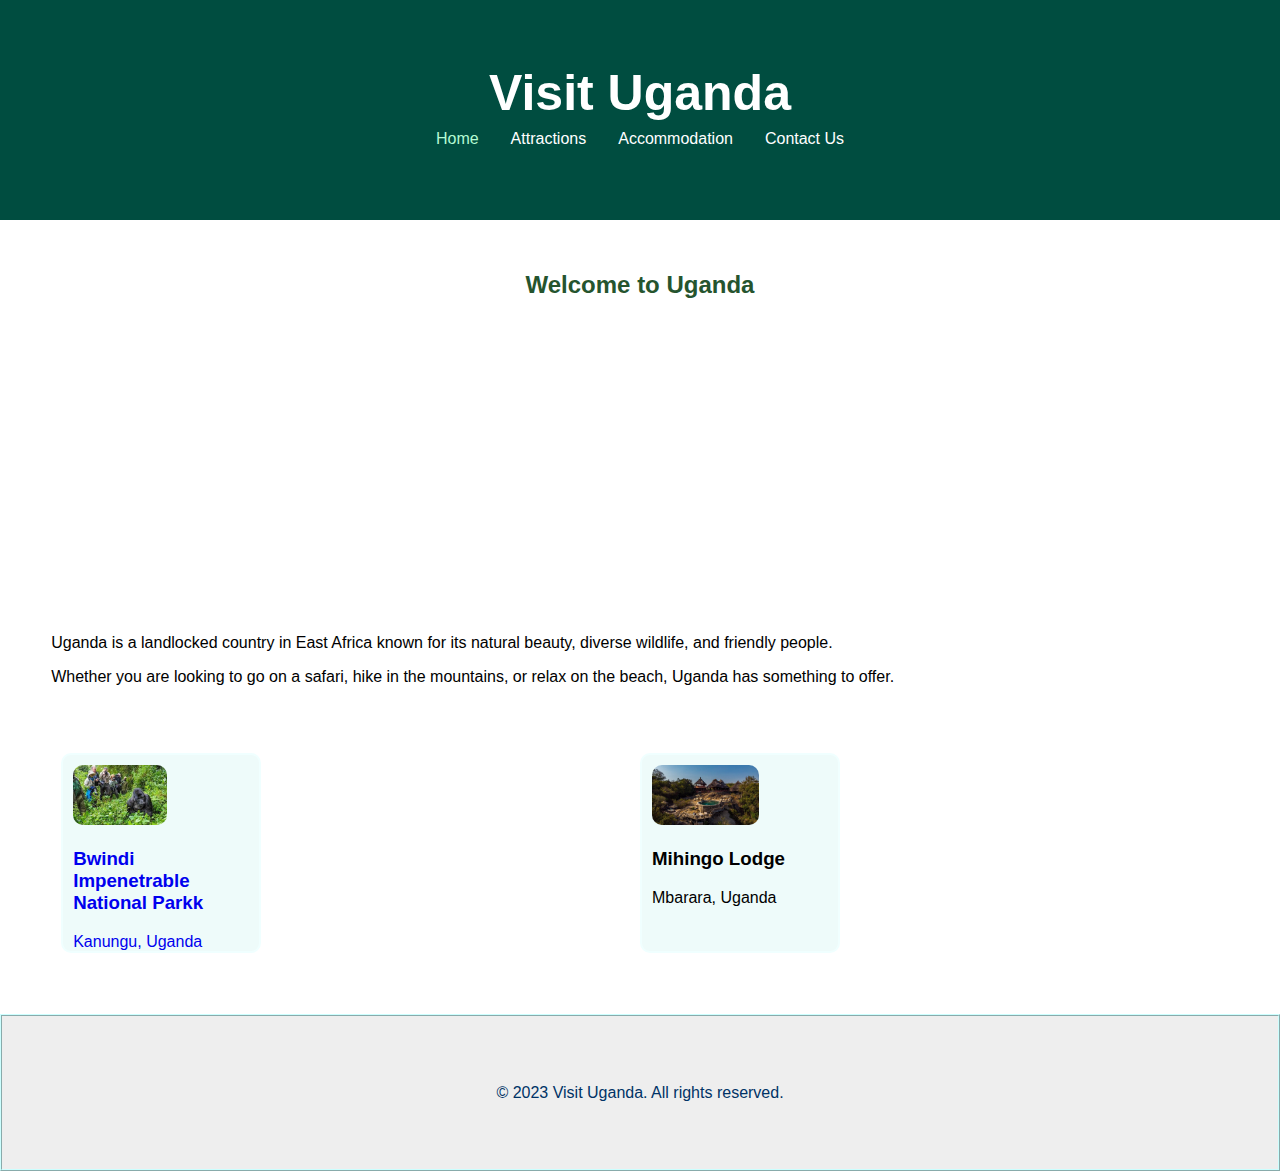
<file: index.html>
<!DOCTYPE html>
<html lang="en">
<head>
	<meta charset="UTF-8">
	<meta name="viewport" content="width=device-width, initial-scale=1.0">
	<title>Visit Uganda</title>
	<link rel="stylesheet" href="styles.css">
</head>
<body>
	<header>
		<h1 id="webTitle">Visit Uganda</h1>
		<nav>
			<ul>
				<li><a href="index.html" style="color:#b5fad3;">Home</a></li>
				<li><a href="Attractions.html">Attractions</a></li>
				<li><a href="Accommodation.html">Accommodation</a></li>
				<li><a href="ContactUs.html">Contact Us</a></li>
			</ul>
		</nav>
	</header>
	<main>
		<section>
			<h2 id="welcomeText">Welcome to Uganda</h2>
            <div class="center">
			<iframe id="video" width="500" height="295" src="https://www.youtube.com/embed/vvbgXmUoRU8" title="YouTube video player" frameborder="0" allow="accelerometer; autoplay; clipboard-write; encrypted-media; gyroscope; picture-in-picture; web-share" allowfullscreen></iframe>
			</div>
            <p>Uganda is a landlocked country in East Africa known for its natural beauty, diverse wildlife, and friendly people.</p>
			<p>Whether you are looking to go on a safari, hike in the mountains, or relax on the beach, Uganda has something to offer.</p>
        </section>
		<div class="cardContainer">
		<a href="Attractions.html" class="picLink">
			<article class="card ">
				<img src="Bwindi.jpg" class="tinyPicture">
				<h3>Bwindi Impenetrable National Parkk</h3>
				<p>Kanungu, Uganda</p>
			</article>
		</a>
		<a href="Accommodation.html" class="picLink"></a>
			<article class="card ">
				<img src="mihingo.jpg" class="tinyPicture">
				<h3>Mihingo Lodge</h3>
				<p>Mbarara, Uganda</p>
			</article>
		</a>
		</div>
	</main>
	<footer>
		<p>&copy; 2023 Visit Uganda. All rights reserved.</p>
	</footer>
</body>
</html>
</file>
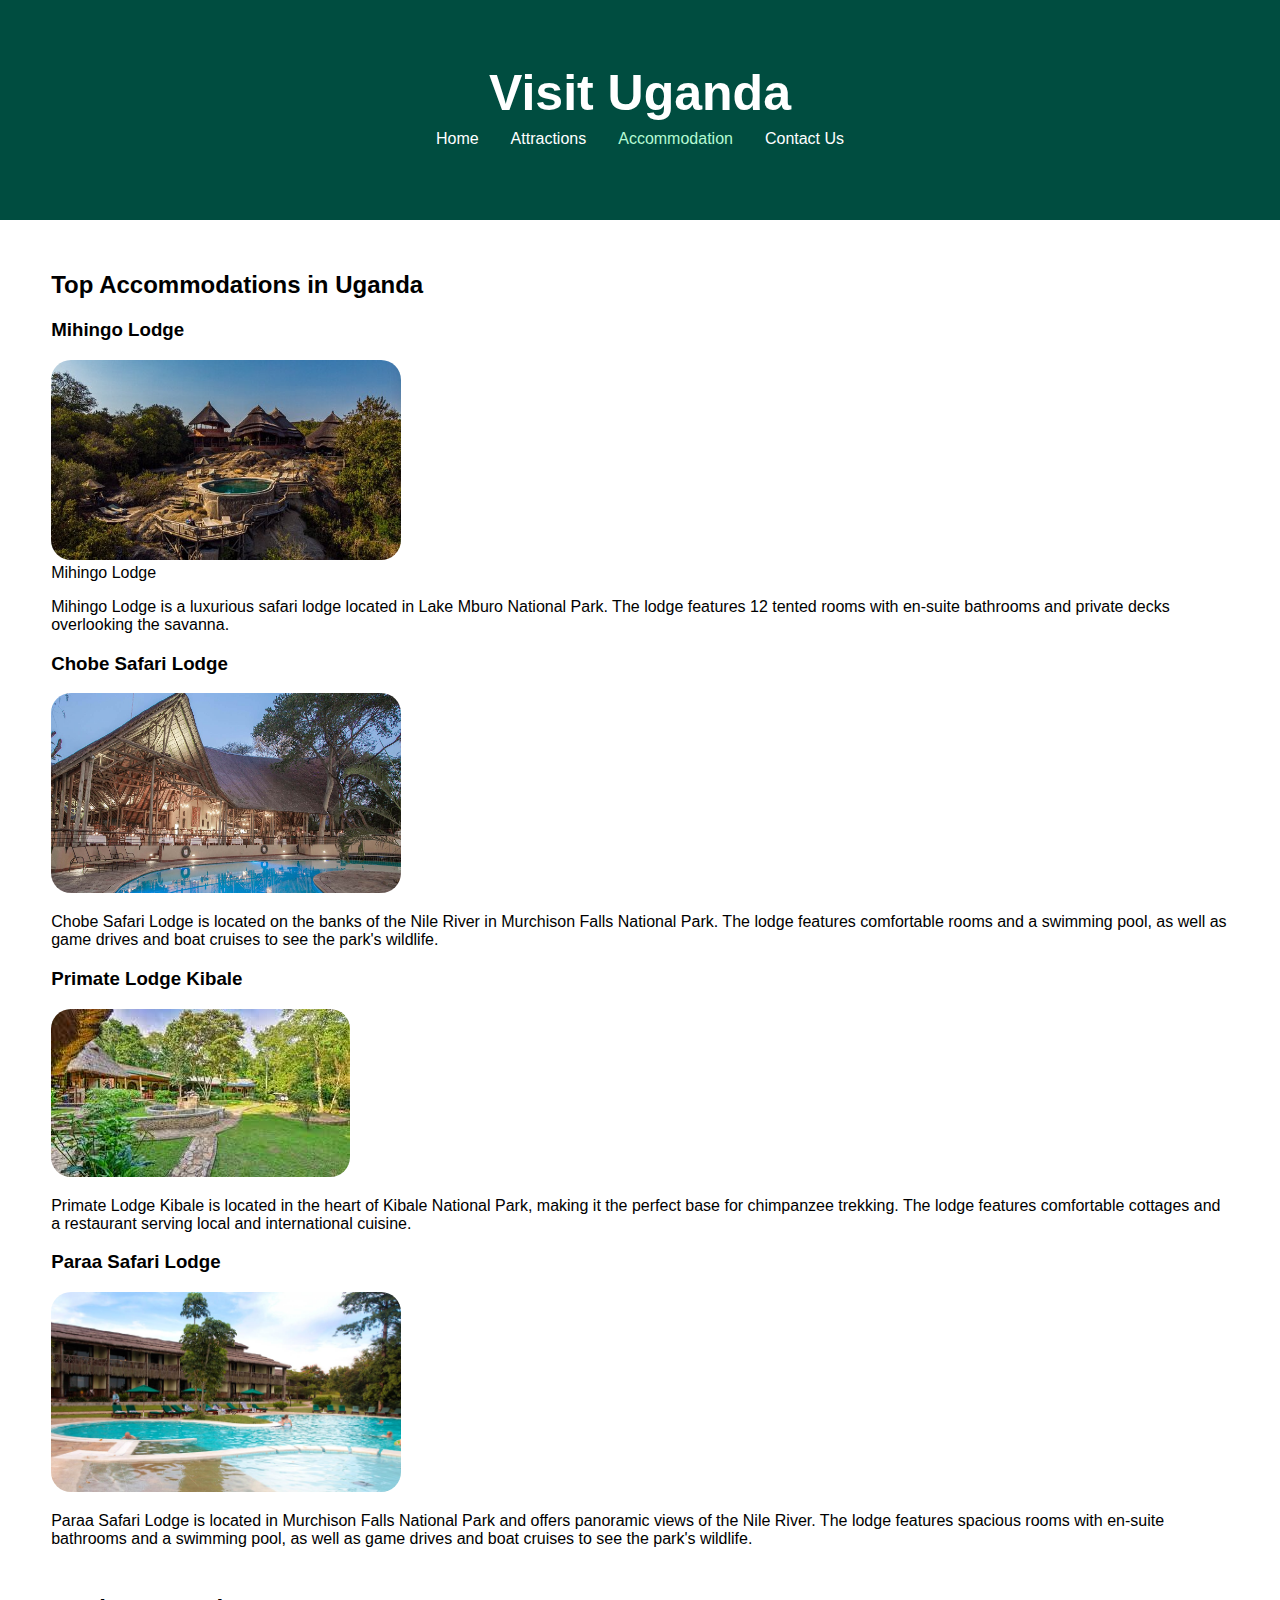
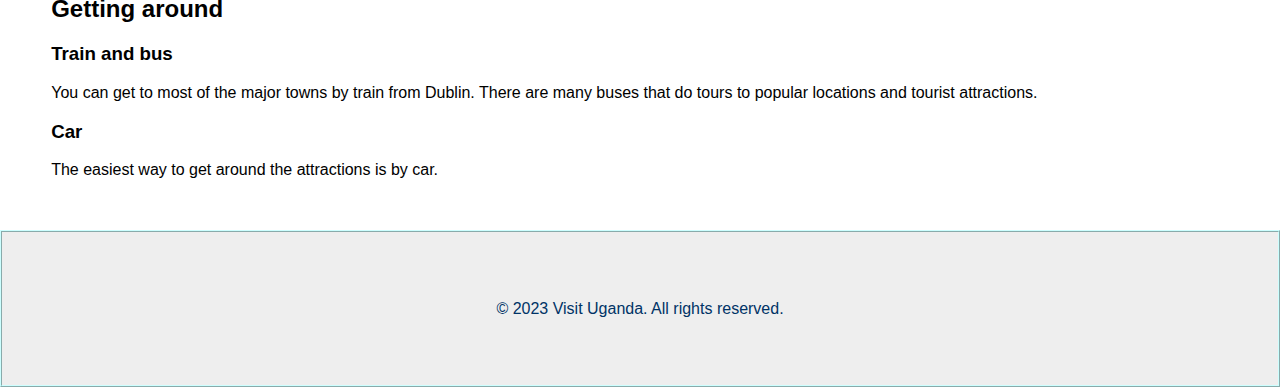
<file: Accommodation.html>
<!DOCTYPE html>
<html lang="en">
<head>
	<meta charset="UTF-8">
	<meta name="viewport" content="width=device-width, initial-scale=1.0">
	<title>Visit Uganda</title>
	<link rel="stylesheet" href="styles.css">
</head>
<body>
	<header>
		<h1 id="webTitle">Visit Uganda</h1>
		<nav>
			<ul>
				<li><a href="index.html">Home</a></li>
				<li><a href="Attractions.html">Attractions</a></li>
				<li><a href="Accommodation.html" style="color:#b5fad3;">Accommodation</a></li>
				<li><a href="ContactUs.html">Contact Us</a></li>
			</ul>
		</nav>
	</header>
	  <main>
		<section>
			<h2>Top Accommodations in Uganda</h2>
			

					<h3>Mihingo Lodge</h3>
					<img src="mihingo.jpg" alt="Mihingo Lodge" style="width:350px; height:200px;">
					<figcaption>
						Mihingo Lodge
						</figcaption>
					<p>Mihingo Lodge is a luxurious safari lodge located in Lake Mburo National Park. The lodge features 12 tented rooms with en-suite bathrooms and private decks overlooking the savanna.</p>
			
					<h3>Chobe Safari Lodge</h3>
					<img src="chobe.jpg" alt="Chobe Safari Lodge" style="width:350px; height:200px;">
					<p>Chobe Safari Lodge is located on the banks of the Nile River in Murchison Falls National Park. The lodge features comfortable rooms and a swimming pool, as well as game drives and boat cruises to see the park's wildlife.</p>
				
					<h3>Primate Lodge Kibale</h3>
					<img src="Primate.jpg" alt="Primate Lodge Kibale">
					<p>Primate Lodge Kibale is located in the heart of Kibale National Park, making it the perfect base for chimpanzee trekking. The lodge features comfortable cottages and a restaurant serving local and international cuisine.</p>
				
					<h3>Paraa Safari Lodge</h3>
					<img src="ParaaLodge.jpg" alt="Paraa Safari Lodge" style="width:350px; height:200px;">
					<p>Paraa Safari Lodge is located in Murchison Falls National Park and offers panoramic views of the Nile River. The lodge features spacious rooms with en-suite bathrooms and a swimming pool, as well as game drives and boat cruises to see the park's wildlife.</p>
				
		</section>
		<aside class="sideNoteStyle">
			<h2>Getting around</h2>
			<h3>Train and bus</h3>
			<p>You can get to most of the major towns by train from Dublin. There are many buses that do tours to popular locations and tourist attractions.</p>
			<h3>Car</h3>
			<p>The easiest way to get around the attractions is by car.</p>
		  </aside>
	</main>
	<footer>
		<p>&copy; 2023 Visit Uganda. All rights reserved.</p>
	</footer>
</body>
</html>
</file>
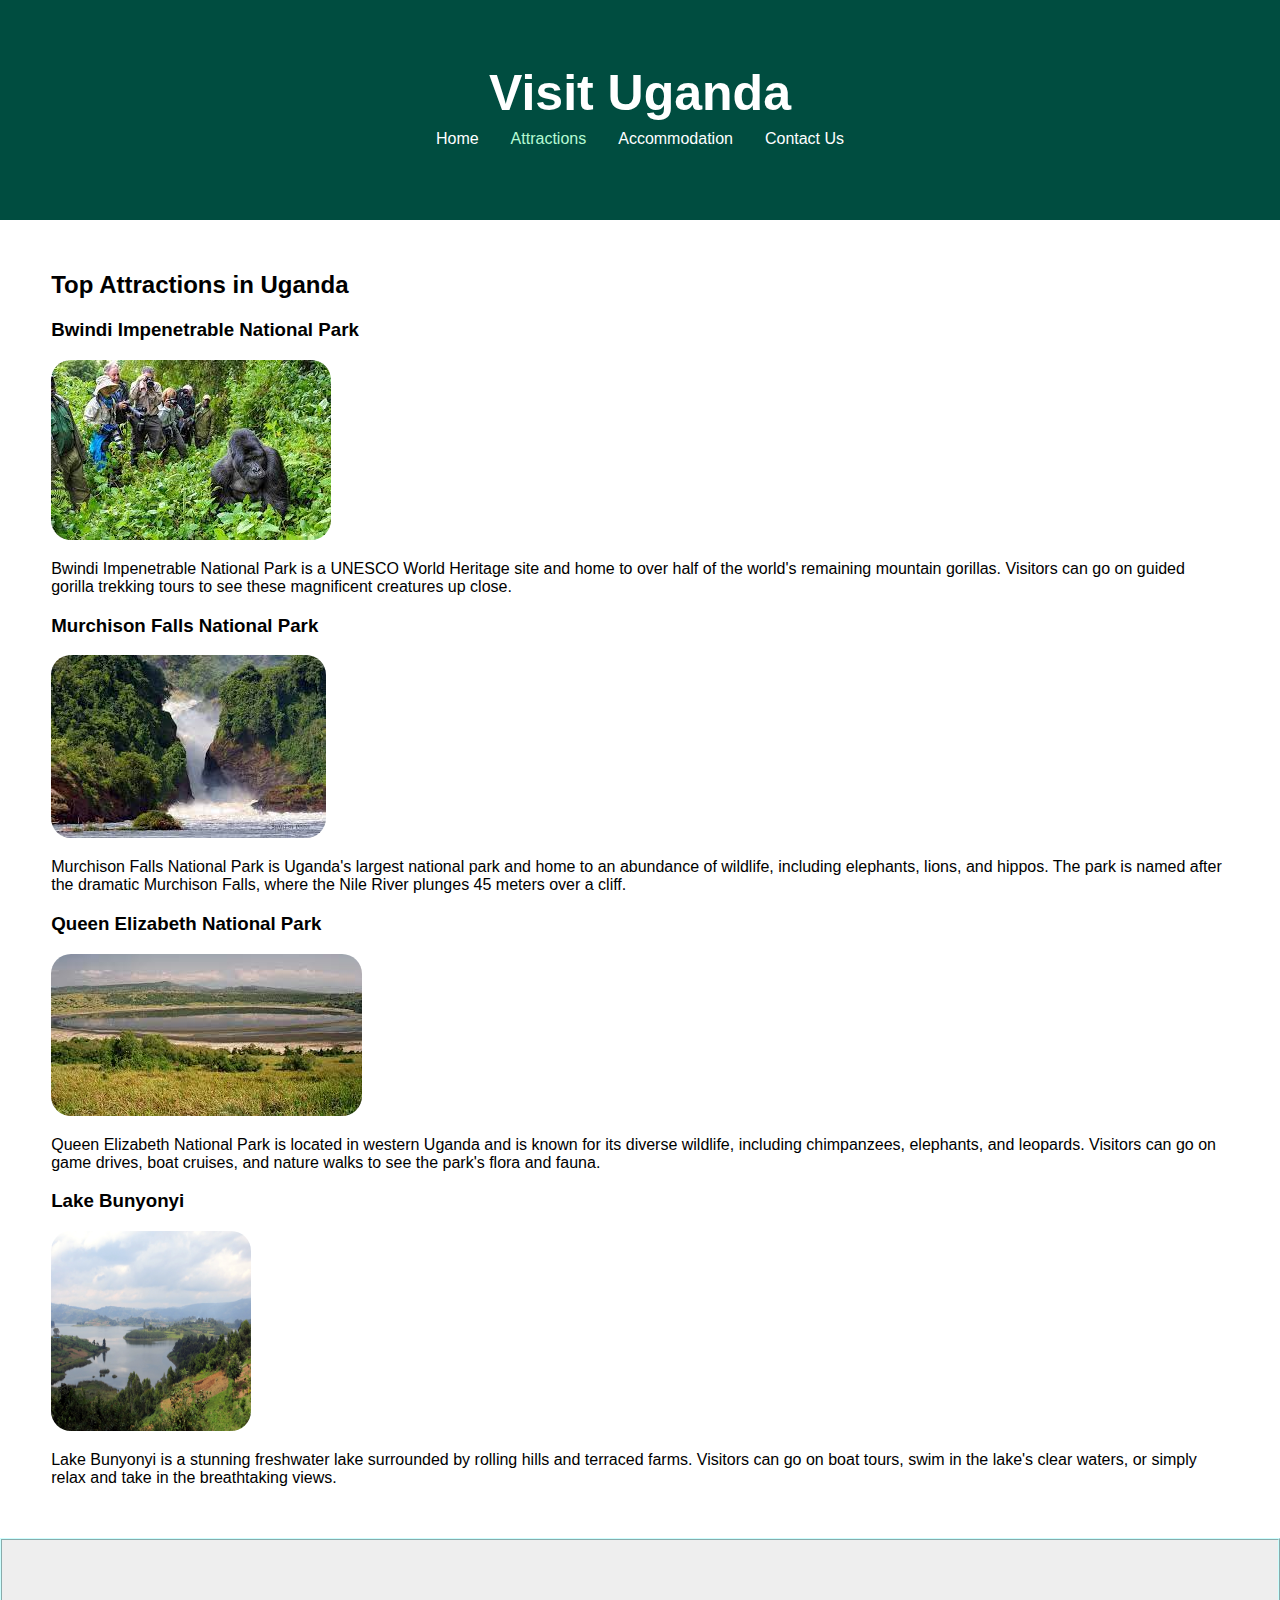
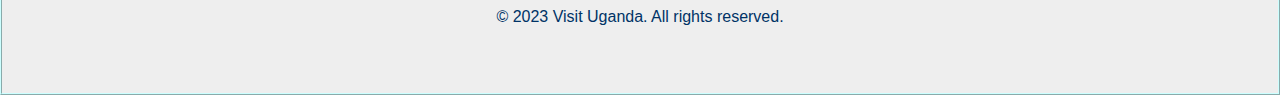
<file: Attractions.html>
<!DOCTYPE html>
<html lang="en">
<head>
	<meta charset="UTF-8">
	<meta name="viewport" content="width=device-width, initial-scale=1.0">
	<title>Visit Uganda</title>
	<link rel="stylesheet" href="styles.css">
</head>
<body>
	<header>
		<h1 id="webTitle">Visit Uganda</h1>
		<nav>
			<ul>
				<li><a href="index.html">Home</a></li>
				<li><a href="Attractions.html" style="color:#b5fad3;">Attractions</a></li>
				<li><a href="Accommodation.html">Accommodation</a></li>
				<li><a href="ContactUs.html">Contact Us</a></li>
			</ul>
		</nav>
	</header>
	  <main>
	    <h2>Top Attractions in Uganda</h2>
			
					<h3>Bwindi Impenetrable National Park</h3>
					<img src="Bwindi.jpg" alt="Bwindi Impenetrable National Park">
					<p>Bwindi Impenetrable National Park is a UNESCO World Heritage site and home to over half of the world's remaining mountain gorillas. Visitors can go on guided gorilla trekking tours to see these magnificent creatures up close.</p>
				
					<h3>Murchison Falls National Park</h3>
					<img src="Murchison.jpg" alt="Murchison Falls National Park">
					<p>Murchison Falls National Park is Uganda's largest national park and home to an abundance of wildlife, including elephants, lions, and hippos. The park is named after the dramatic Murchison Falls, where the Nile River plunges 45 meters over a cliff.</p>
				
					<h3>Queen Elizabeth National Park</h3>
					<img src="QueenElizabeth.jpg" alt="Queen Elizabeth National Park">
					<p>Queen Elizabeth National Park is located in western Uganda and is known for its diverse wildlife, including chimpanzees, elephants, and leopards. Visitors can go on game drives, boat cruises, and nature walks to see the park's flora and fauna.</p>
				
					<h3>Lake Bunyonyi</h3>
					<img src="Lake_Bunyonyi.jpg" alt="Lake Bunyonyi" style="width:200px; height:200px;">
					<p>Lake Bunyonyi is a stunning freshwater lake surrounded by rolling hills and terraced farms. Visitors can go on boat tours, swim in the lake's clear waters, or simply relax and take in the breathtaking views.</p>
				
	 	</main>
	  <footer>
	   <p>&copy; 2023 Visit Uganda. All rights reserved.</p>
	  </footer>
	</body>
</html>
</file>
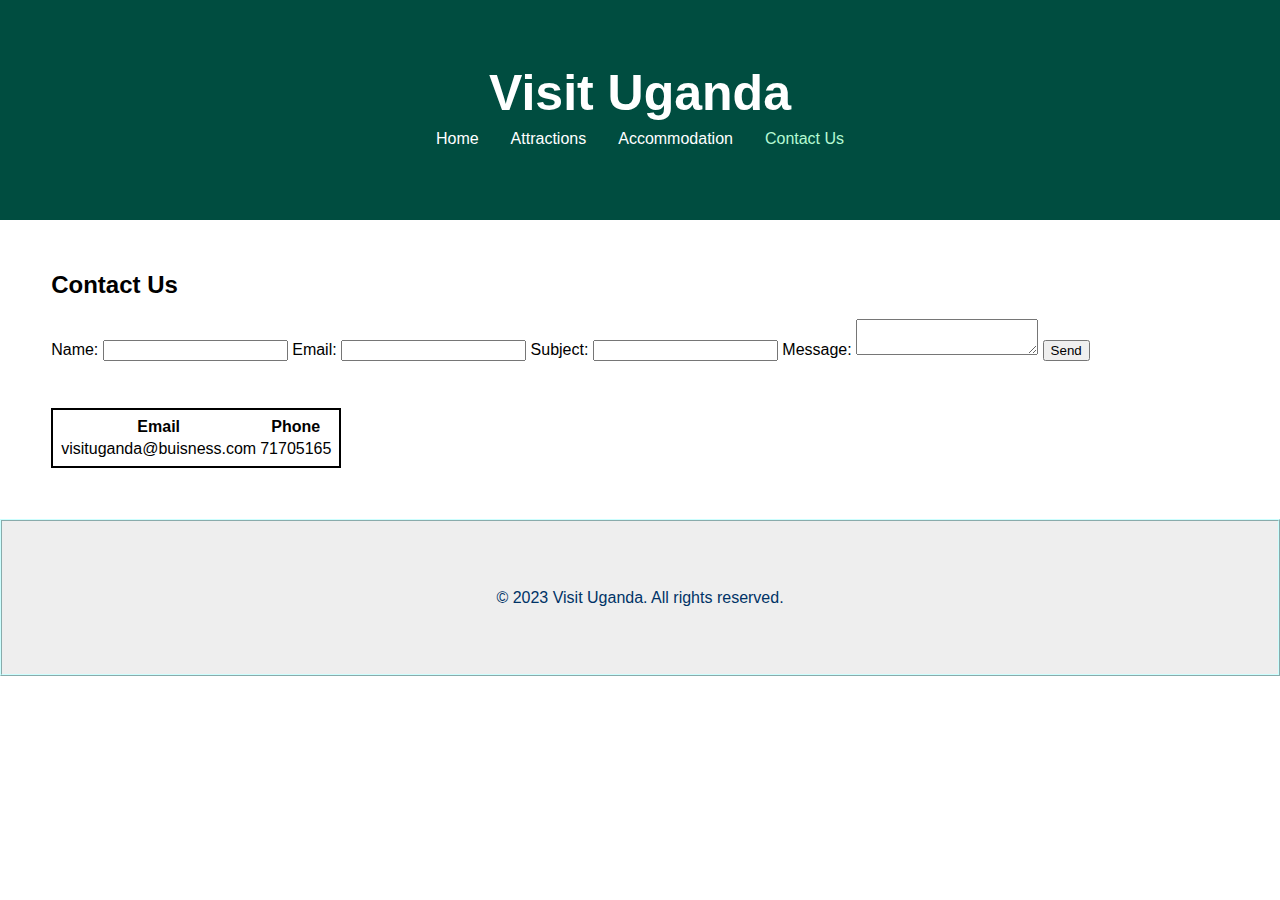
<file: ContactUs.html>
<!DOCTYPE html>
<html lang="en">
<head>
	<meta charset="UTF-8">
	<meta name="viewport" content="width=device-width, initial-scale=1.0">
	<title>Visit Uganda</title>
	<link rel="stylesheet" href="styles.css">
</head>
<body>
	<header>
		<h1 id="webTitle">Visit Uganda</h1>
		<nav>
			<ul>
				<li><a href="index.html">Home</a></li>
				<li><a href="Attractions.html">Attractions</a></li>
				<li><a href="Accommodation.html">Accommodation</a></li>
				<li><a href="ContactUs.html"  style="color:#b5fad3;">Contact Us</a></li>
			</ul>
		</nav>
	</header>
	  <main>
		<section>
			<h2>Contact Us</h2>
			<form>
				<label for="name">Name:</label>
				<input type="text" id="name" name="name" required>

				<label for="email">Email:</label>
				<input type="email" id="email" name="email" required>

				<label for="subject">Subject:</label>
				<input type="text" id="subject" name="subject" required>

				<label for="message">Message:</label>
				<textarea id="message" name="message" required></textarea>

				<input type="submit" value="Send">
			</form>
		</section>
		<section>
		  <table>
	      <tr>
	        <th>Email</th>
	        <th>Phone</th>
	      </tr>
	      <tr>
	        <td>visituganda@buisness.com</td>
	        <td>71705165</td>
	      </tr>
	     </table>
		</section>
		
	</main>
	<footer>
		<p>&copy; 2023 Visit Uganda. All rights reserved.</p>
	</footer>
</body>
</html>
</file>
<file: styles.css>
body {
	font-family: Arial, sans-serif;
	margin: 0;
	padding: 0;
}
#webTitle{
  font-size:50px;
  text-align:center;
}

header {
	background-color: #004d40;
	color: #fff;
	padding: 5%;
}

@keyframes fadeIn {
    0% {
        color: #eefbfa;
    }
    50% {
        color: #103417;
    }
    100% {
        color: #25542e;
    }
}

#welcomeText{
    text-align: center;
    animation-name: fadeIn;
    animation-duration: 2s;
    animation-iteration-count: 1;
    color:#25542e;

}

h1 {
	margin: 0;
}

nav ul {
    padding: 0.5em;
    display: flex;
    flex-direction: column;
}
nav ul li {
    text-align: center;
    list-style-type: none;
    margin-left: 1em;
    margin-right: 1em;
}
@media all and (min-width: 600px) {
    nav ul {
        flex-direction: row;
        justify-content: space-around;
    }
}
@media all and (min-width: 800px) {
    nav ul {
        flex-direction: row;
        justify-content: center
    }
}
nav li a:hover{
  color:#c9c9c9;
}
nav a {
	color: #fff;
	text-decoration: none;
}
main {
	margin: 4%;
}
section {
	margin-bottom: 4%;
}
.tinyPicture {
  height: 60px;
  border-radius: 10px;
}
.card {
  width: 200px;
  height: 200px;
  border: 2px solid #F0FFFF;
  border-radius: 10px;
  box-sizing: border-box;
  padding: 10px;
  margin-top: 10px;
  font-family: "Trebuchet MS", sans-serif;
  background-color: #eefbfa;
  margin-left: auto;
  margin-right: auto;
  text-decoration: none;
}
.picLink{
  text-decoration: none;
}
.card:hover {
  border-color: #004d40;
  background-color: #b5fad3;
}
.cardContainer {
  display: flex;
  flex-wrap: wrap;
  justify-content: space-around;
  padding: 10px;
}
h2 {
	margin-top: 0;
}
ul {
	margin: 0;
	padding: 0;
	list-style-position: inside;
}
@keyframes enter {
    from {
        width: 100px;
    }
    to {
        width: 500px;
    }
}
div.center {
    text-align: center;
  }

#video{
  animation-name: enter;
  animation-duration: 2s;
  animation-iteration-count: 1;
}

footer {
  	background-color: #eee;
  	padding: 4%;
	  text-align: center;    
	  color: #003366;
    border: 2px ridge #ccffff;
}

img{
  border-radius:20px;
}

table{
  border: 2px solid black;
  padding:5px;
}
</file>
